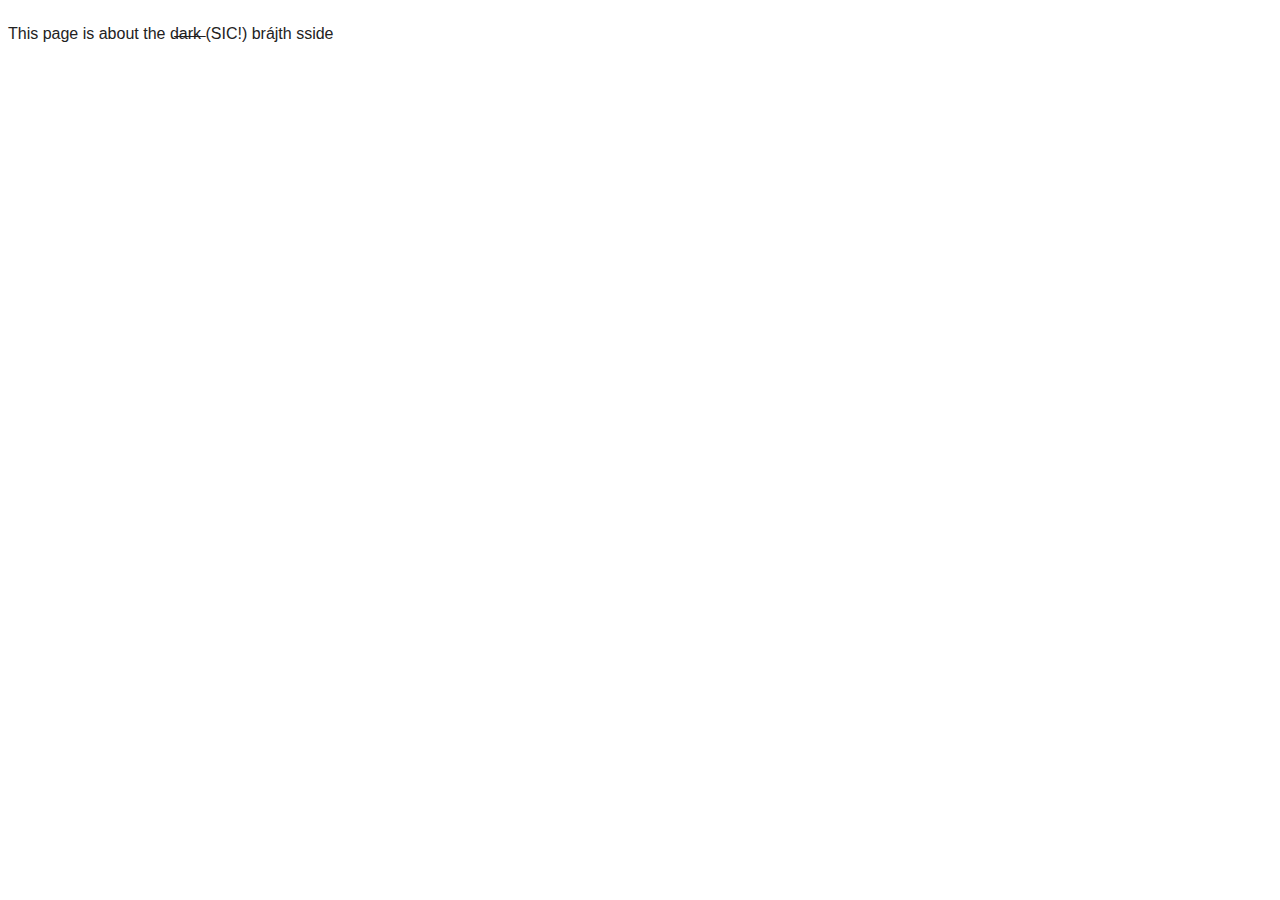
<file: about.html>
<!DOCTYPE html>
<html lang="en">
<head>
    <meta charset="UTF-8">
    <meta name="viewport" content="width=device-width, initial-scale=1.0">
    <title>About</title>
    <link rel="stylesheet" href="style.css">
    <style>
        h1 {
        color: red;
        }
    </style>
</head>
<body>
    <!-- <h1>error666</h1> -->
    <p>This page is about the d̶a̶r̶k̶  (SIC!) brájth sside</p>
    <br>
    <a href="index.html">
    <h5>Wanna see more? (Nézzé magadnak többet more!)</h5>
    </a>
</body>
</html>
</file>
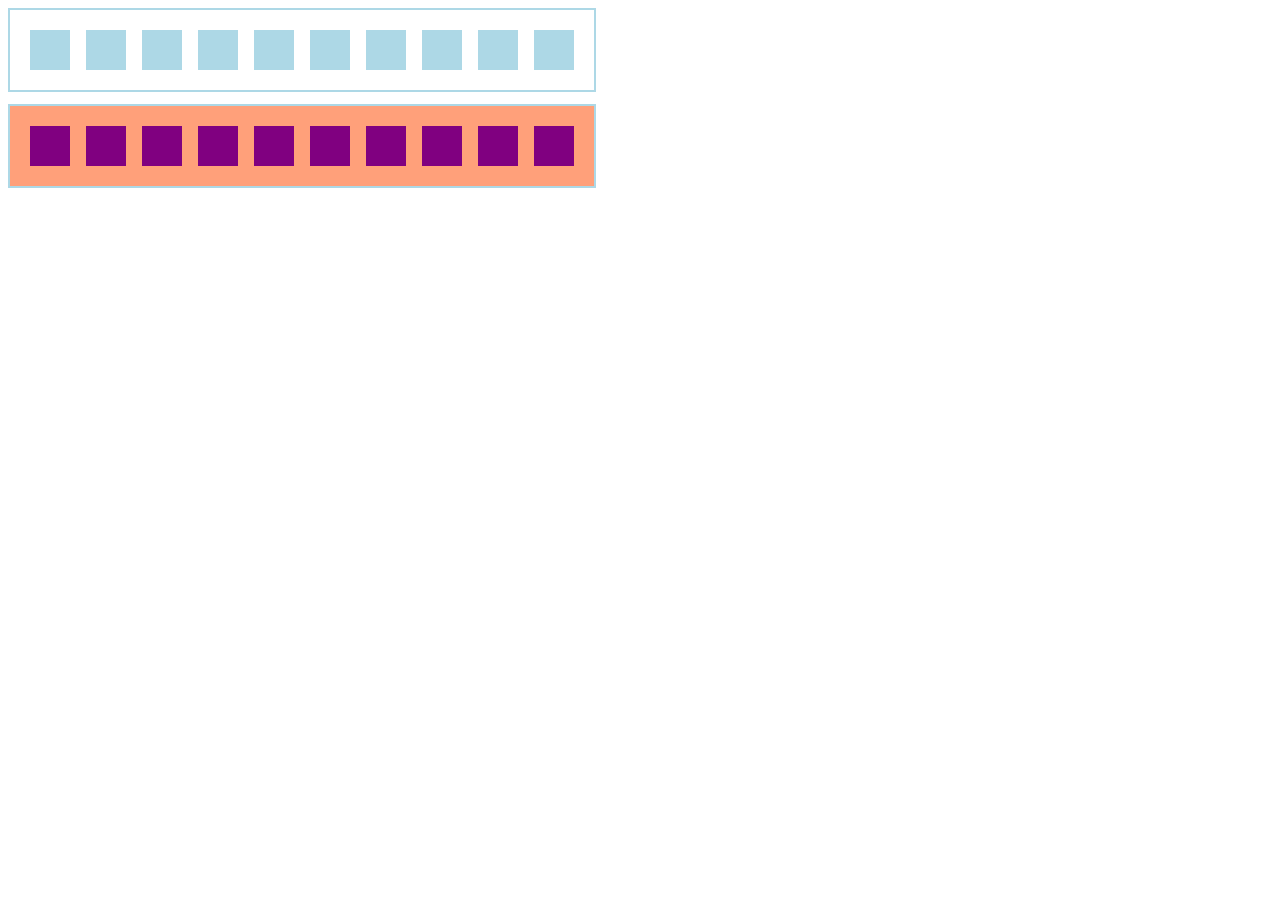
<file: boxes.html>
<!DOCTYPE html>
<html lang="en">
<head>
    <meta charset="UTF-8">
    <meta name="viewport" content="width=device-width, initial-scale=1.0">
    <title>Húsz BOKSZok</title>
    <link rel="stylesheet" href="boxstyle.css">
</head>
<body>
    <div class="rec">
        <div class="square"></div>
        <div class="square"></div>
        <div class="square"></div>
        <div class="square"></div>
        <div class="square"></div>
        <div class="square"></div>
        <div class="square"></div>
        <div class="square"></div>
        <div class="square"></div>
        <div class="square"></div>
    </div>
    <div class="rec" id="low">
        <div class="square" id="ls"></div>
        <div class="square" id="ls"></div>
        <div class="square" id="ls"></div>
        <div class="square" id="ls"></div>
        <div class="square" id="ls"></div>
        <div class="square" id="ls"></div>
        <div class="square" id="ls"></div>
        <div class="square" id="ls"></div>
        <div class="square" id="ls"></div>
        <div class="square" id="ls"></div>
    </div>
</body>
</html>
</file>
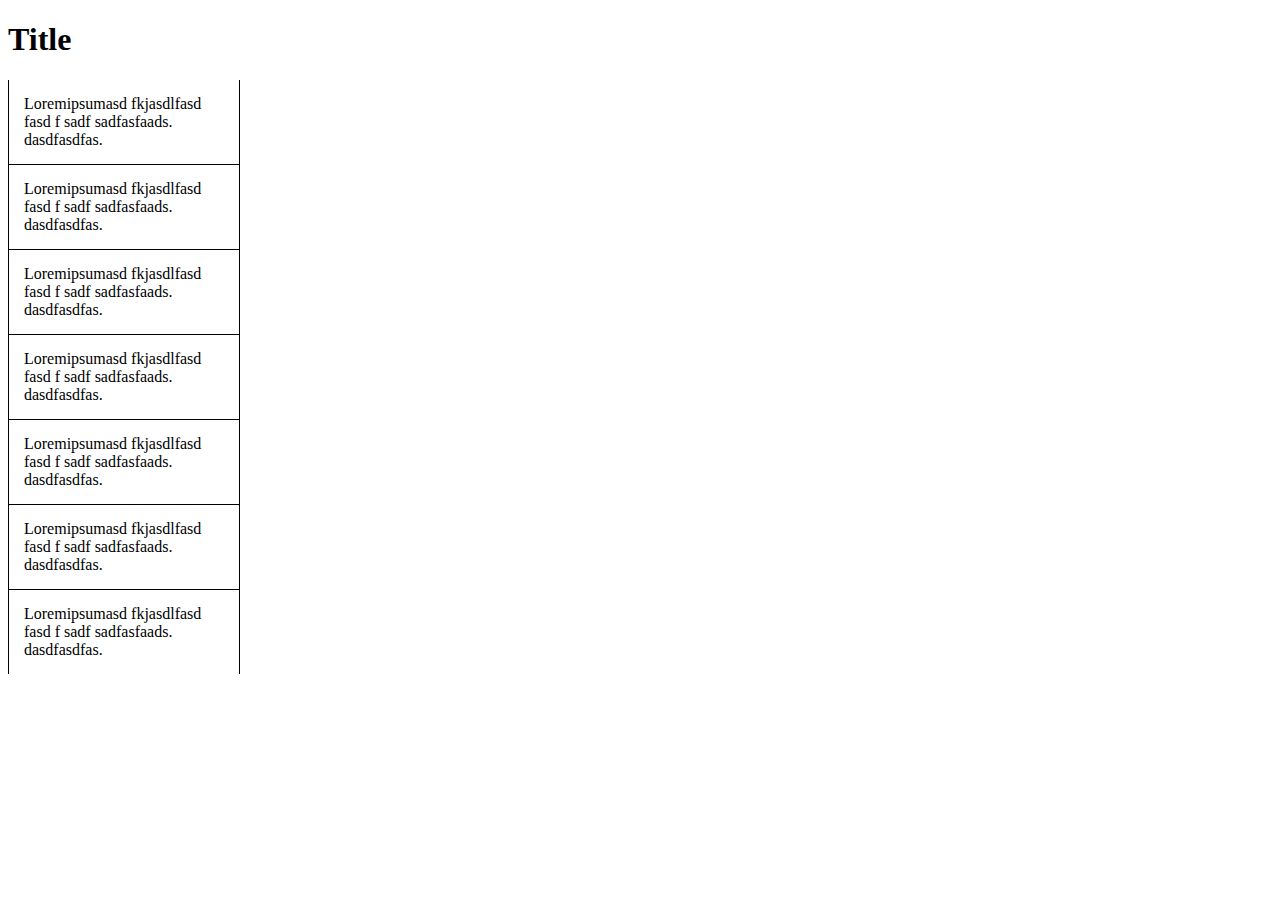
<file: pseudo.html>
<!DOCTYPE html>
<html lang="en">
<head>
    <meta charset="UTF-8">
    <meta name="viewport" content="width=device-width, initial-scale=1.0">
    <title>Practice pseudo selectors</title>
    <link rel="stylesheet" href="pseudostyle.css">
</head>
<body>
    <h1>Title</h1>
        <div id="first">Loremipsumasd fkjasdlfasd fasd f sadf sadfasfaads. dasdfasdfas.</div>
        <div>Loremipsumasd fkjasdlfasd fasd f sadf sadfasfaads. dasdfasdfas.</div>
        <div>Loremipsumasd fkjasdlfasd fasd f sadf sadfasfaads. dasdfasdfas.</div>
        <div>Loremipsumasd fkjasdlfasd fasd f sadf sadfasfaads. dasdfasdfas.</div>
        <div>Loremipsumasd fkjasdlfasd fasd f sadf sadfasfaads. dasdfasdfas.</div>
        <div>Loremipsumasd fkjasdlfasd fasd f sadf sadfasfaads. dasdfasdfas.</div>
        <div id="last">Loremipsumasd fkjasdlfasd fasd f sadf sadfasfaads. dasdfasdfas.</div>
</body>
</html>
</file>
<file: style.css>
body {
  padding-top: 1px;
}

.menu {
  position: fixed;
  background: white;
  width: 100%;
  left: 50%;
  transform: translateX(-50%);
  z-index: 1;
  top: 0;
  padding-top: 12px;
  padding-bottom: 0px;
}

.topping {
  width: 800px;
  background: #000000;
  height: 60px;
  display: flex;
  justify-content: space-between;
  margin: auto;
}

a {
  text-decoration: none;
  color: white;
  font-family: "Josefin Sans", sans-serif;
  font-size: 24px;
  margin: 20px;
  transition: 0.3s;
}

a:hover {
  font-size: 120%;
  color: red;
  cursor: url("http://icons.iconarchive.com/icons/sensibleworld/starwars/48/Lightsaber-Red-icon.png"),
    pointer;
}

.elso {
  padding-left: 90px;
}

.utolso {
  margin-right: 90px;
}

.header {
  display: flex;
  width: 800px;
  margin: auto;
  margin-top: 75px;
}

img {
  max-width: 40%;
  max-height: 40%;
  opacity: 0.7;
}

.text {
  font-family: "Abril Fatface", cursive;
  margin-left: auto;
  margin-right: auto;
  max-width: 600px;
  font-size: 200%;
  color: #222222;
  line-height: 60px;
}

h4 {
  margin-left: -250px;
  margin-bottom: -50px;
}

h1 {
  margin-left: -250px;
}

.content1 {
  padding: 5px;
  margin-top: 0px;
  margin-left: -90px;
  line-height: 25px;
}

.content {
  padding: 10px;
  margin-left: 5px;
}

p,
li,
h2,
h3 {
  font-family: "Josefin Sans", sans-serif;
  color: #222222;
  list-style-type: square;
}

h2 {
  text-transform: uppercase;
}

.partition {
  display: flex;
  width: 800px;
  margin: auto;
}

.quote {
  /*  padding-left: 100px;
  padding-right: 100px;
  padding-top: 10px;
  padding-bottom: 10px; */
  background: #222222;
  color: white;
  font-family: "Abril Fatface", cursive;
  width: 2130px;
  height: 280px;
}

.quote2 {
  background: #222222;
  color: white;
  font-family: "Abril Fatface", cursive;
  max-width: 650px;
  max-height: 330px;
}

.quote3 {
  background: #222222;
  color: white;
  font-family: "Abril Fatface", cursive;
  max-width: 600px;
  max-height: 450px;
}

#quote-sign {
  transform: rotate(-180deg);
  font-size: 100px;
  text-align: center;
  margin-top: 0px;
}

#qt {
  text-align: left;
  margin-top: -190px;
  padding: 50px;
  padding-left: 300px;
  font-size: 42px;
}

.light {
  font-size: 15px;
}

.sub {
  font-family: "Merriweather", serif;
  font-size: 15px;
}

hr {
  border-top: 4px solid black;
}

html {
  scroll-behavior: smooth;
}

.footer {
  width: 800px;
  margin-left: auto;
  margin-right: auto;
}

#foot {
  opacity: 0.25;
  margin-left: auto;
  margin-right: auto;
  display: block;
  max-width: 100%;
  margin-top: -50px;
  margin-bottom: -30px;
  -webkit-animation: glow 0.5s ease-in-out infinite alternate;
  -moz-animation: glow 0.5s ease-in-out infinite alternate;
  animation: glow 0.5s ease-in-out infinite alternate;
}

#foot:hover {
  opacity: 1;
  transition: opacity 0.5s ease-in-out;
  -moz-transition: opacity 0.5s ease-in-out;
  -webkit-transition: opacity 0.5s ease-in-out;
}

.foot-text {
  display: flex;
  align-items: center;
  justify-content: center;
}
</file>
<file: boxstyle.css>
.square {
    background: lightblue;
    margin: 8px;
    width: 40px;
    height: 40px;
}

.rec {
    max-width: fit-content;
    max-height: fit-content;
    border: 2px solid lightblue;
    padding: 12px;
    display: flex;
    flex-wrap: wrap;
    margin-bottom: 12px;
}

#low {
    background: lightsalmon;
}

#ls {
    background: purple;
}
</file>
<file: pseudostyle.css>
div {
    max-width: 200px;
    border: 1.5px solid black;
    border-top: none;
    padding: 15px;
}

#first {
    border-top: none;
}

#last {
    border-bottom: none;
}

div:hover {
    background: orangered;
    cursor: pointer;
    opacity: 0.75;
    color: white;
    font-weight: bold;
}
</file>
